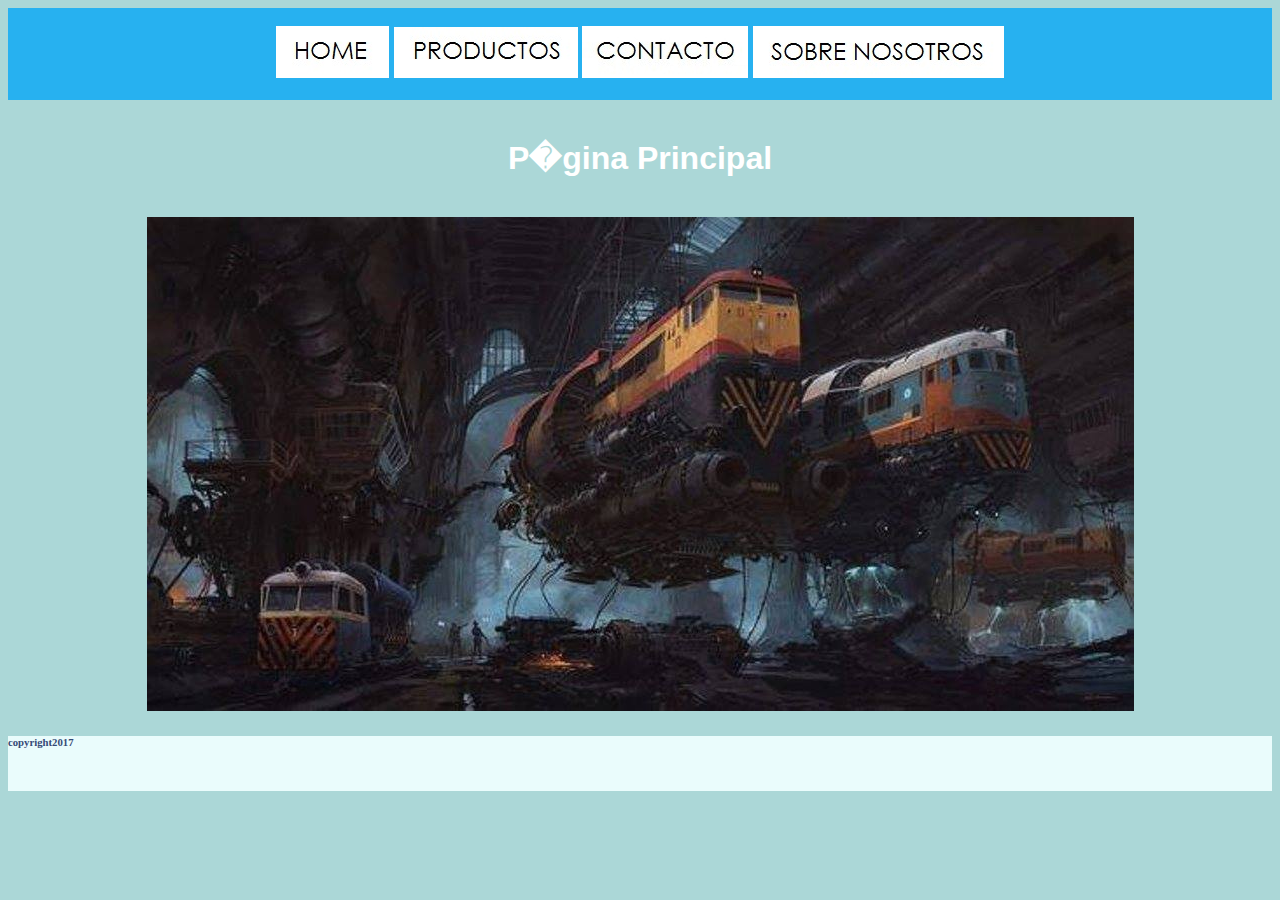
<file: html/index.html>
<html>
<head>
  <link href="../css/main.css" rel="stylesheet" type="text/css">
  <title>P�gina de prueba</title>
</head>
<body>
  <div id="menu" align="center">
    <br/>
    <a href="index.html"><img src="../img/home.jpg" alt="home"/></a>
    <a href="productos.html"><img src="../img/productos.jpg" alt="productos"/></a> 
    <a href="contacto.html"><img src="../img/contacto.jpg" alt="contacto"/></a> 
    <a href="about.html"><img src="../img/sobrenosotros.jpg" alt="productos"/></a>
    <br/>
    <br/>
  </div>
  <div class="cuerpo">
    <br/>
    <h1 align="center">P�gina Principal</h1>
    <br/>
    <img src="../img/tren.jpg" alt="trencito">
  </div>
  <div ID="footer">
    <h6>copyright2017</h6>
    <br/>
  </div>
 

</body>
</html>
</file>
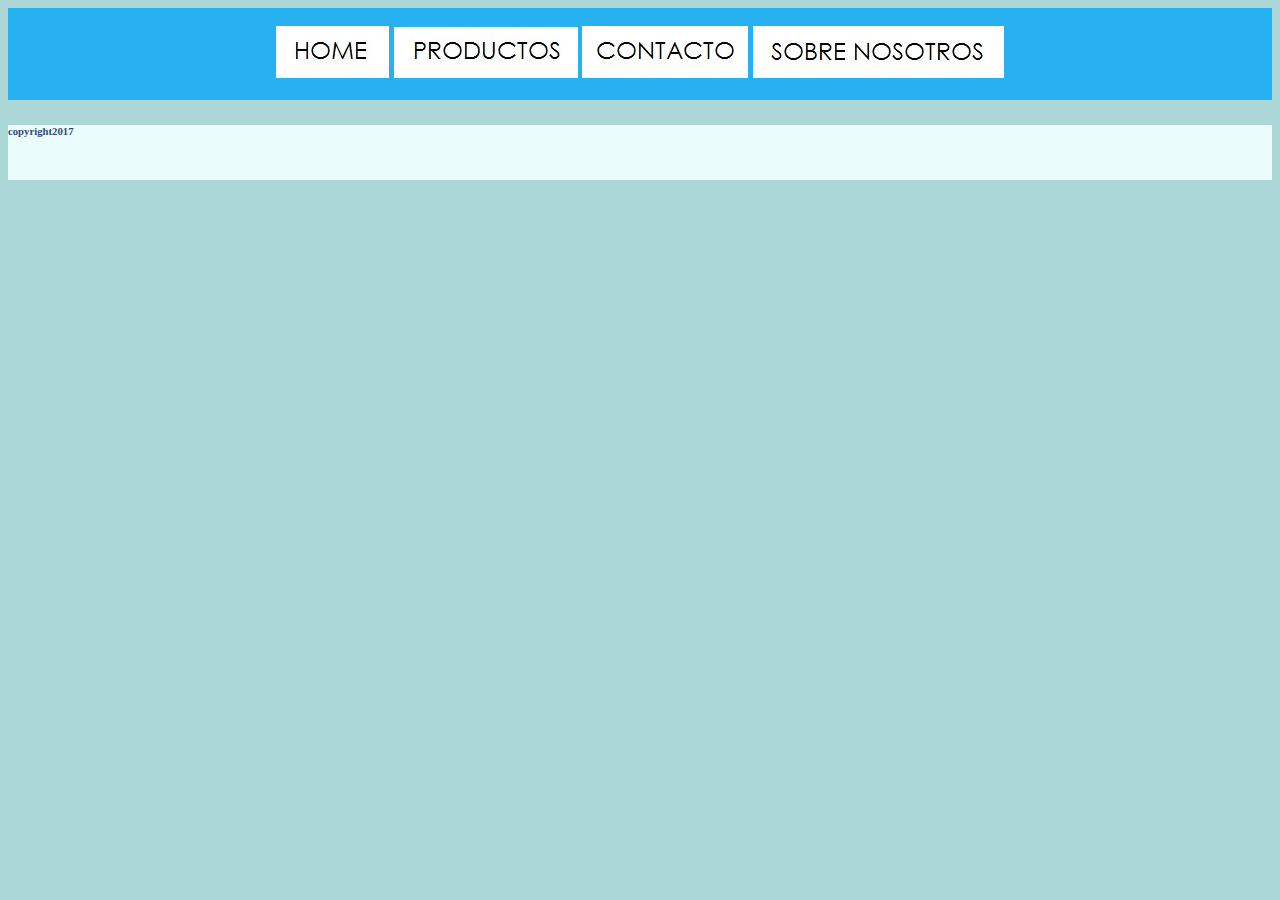
<file: html/about.html>
<html>
<head>
<title>sobre nosotros</title>
<link href="../css/main.css" rel="stylesheet" type="text/css">
</head>
<body>
   <div id="menu" align="center">
    <br/>
    <a href="index.html"><img src="../img/home.jpg" alt="home"/></a>
    <a href="productos.html"><img src="../img/productos.jpg" alt="productos"/></a> 
    <a href="contacto.html"><img src="../img/contacto.jpg" alt="contacto"/></a> 
    <a href="about.html"><img src="../img/sobrenosotros.jpg" alt="productos"/></a>
    <br/>
    <br/>
  </div>
  <div ID="footer">
    <h6>copyright2017</h6>
    <br/>
  </div>
</body>
</html>
</file>
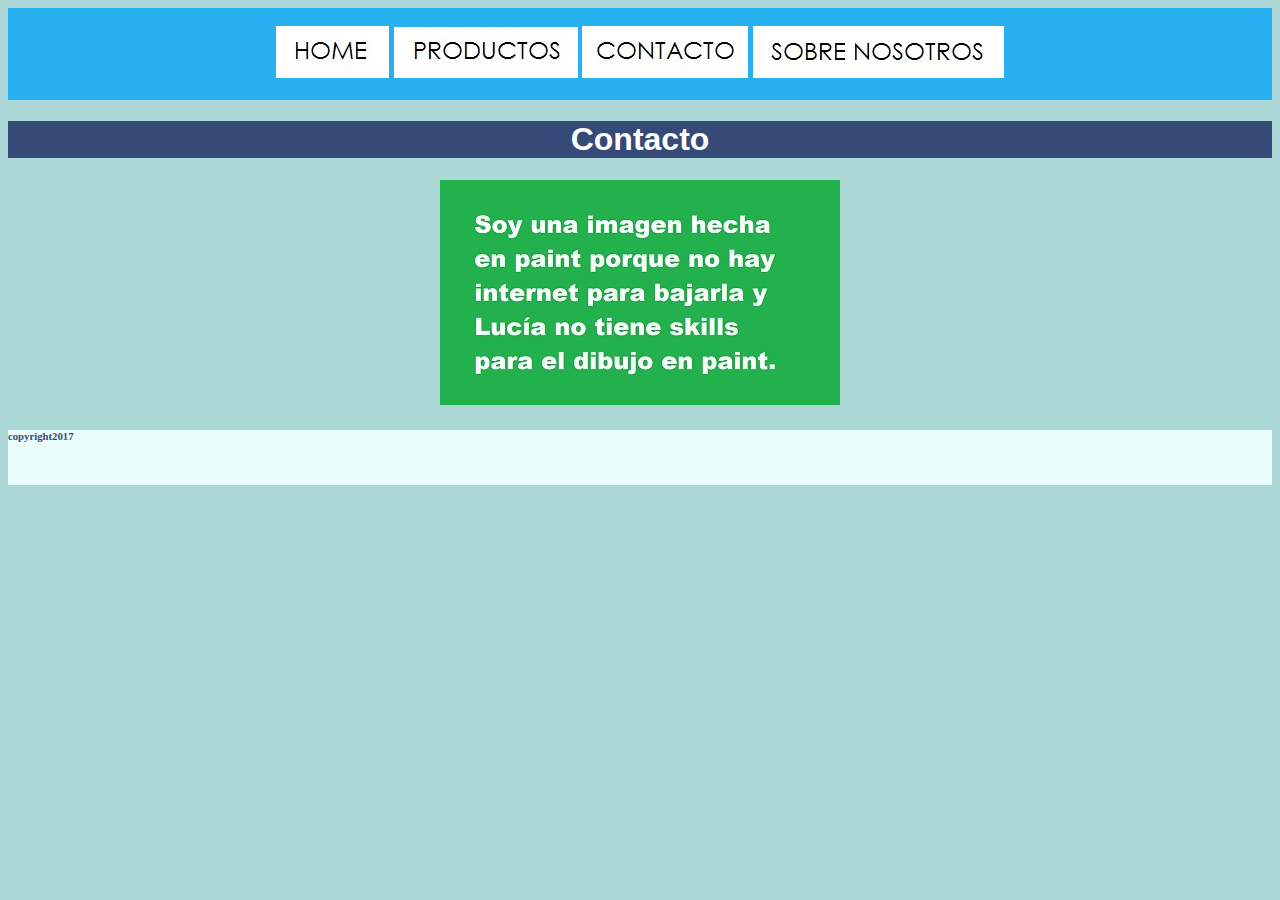
<file: html/contacto.html>
<html>
<head>
  <link href="../css/main.css" rel="stylesheet" type="text/css">
  <title>P�gina de prueba: Contacto</title>
</head>
<body>
   <div id="menu" align="center">
    <br/>
    <a href="index.html"><img src="../img/home.jpg" alt="home"/></a>
    <a href="productos.html"><img src="../img/productos.jpg" alt="productos"/></a> 
    <a href="contacto.html"><img src="../img/contacto.jpg" alt="contacto"/></a> 
    <a href="about.html"><img src="../img/sobrenosotros.jpg" alt="productos"/></a>
    <br/>
    <br/>
  </div>
  
  <div class="encabezado">
    <h1 align="center">Contacto</h1>
  </div>

  <div class="cuerpo">
   <img src="../img/miau.jpg">
   <br/>
  </div>

  <div ID="footer">
    <h6>copyright2017</h6>
    <br/>
  </div>
   
</body>
</html>
</file>
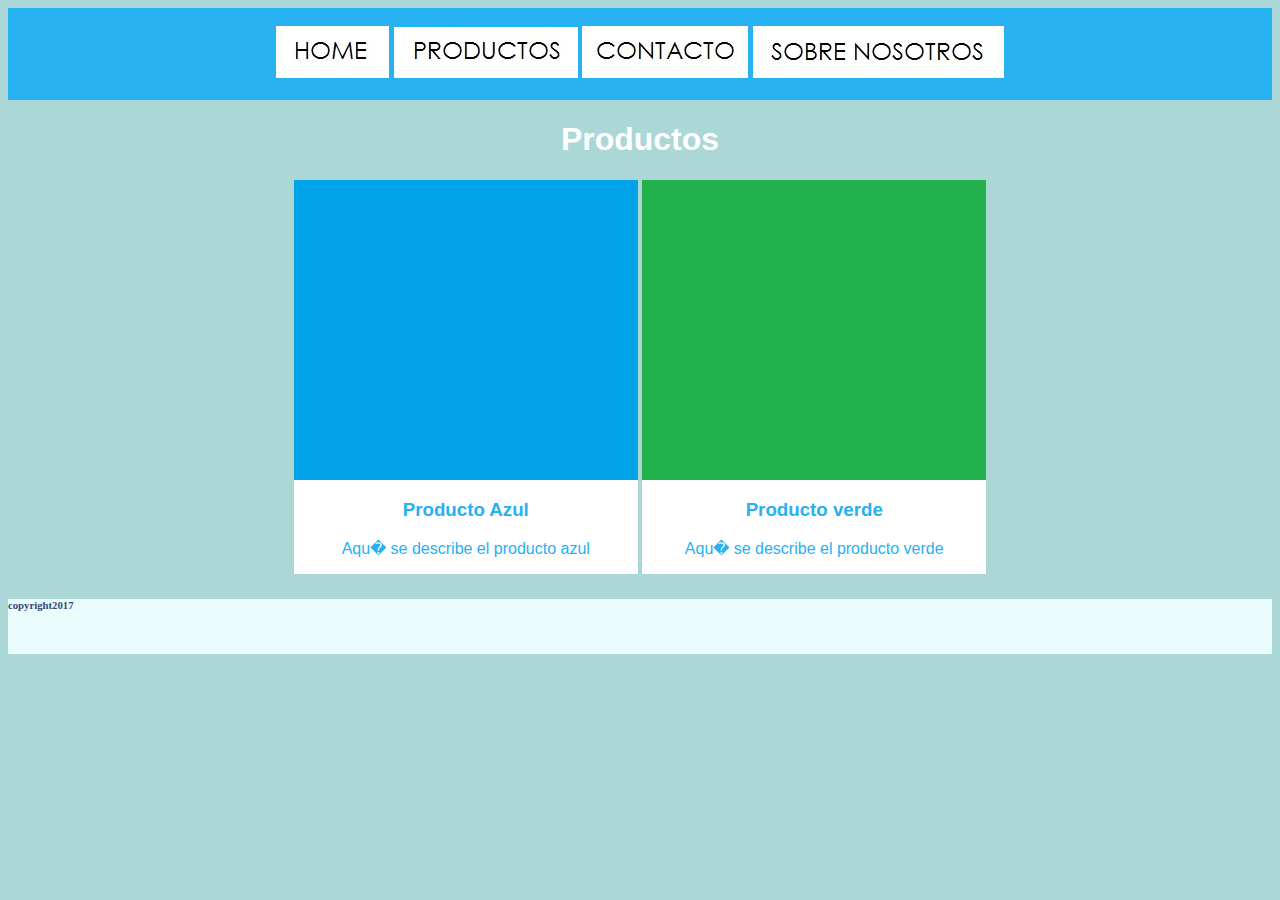
<file: html/productos.html>
<html>
<head>
  <link href="../css/main.css" rel="stylesheet" type="text/css">
  <title>P�gina de prueba: Productos</title>
</head>
<body>
   <div id="menu" align="center">
    <br/>
    <a href="index.html"><img src="../img/home.jpg" alt="home"/></a>
    <a href="productos.html"><img src="../img/productos.jpg" alt="productos"/></a> 
    <a href="contacto.html"><img src="../img/contacto.jpg" alt="contacto"/></a> 
    <a href="about.html"><img src="../img/sobrenosotros.jpg" alt="productos"/></a>
    <br/>
    <br/>
  </div>
  <div>
    <h1 align="center">Productos</h1>
  </div>
  <div class="cuerpo" align="center">
    <div class="producto">
      <img src="../img/productoazul.jpg" alt="producto azul"/>
      <h3>Producto Azul</h3>
      <p>Aqu� se describe el producto azul</p>
    </div>
    <div class="producto">
      <img src="../img/productoverde.jpg" alt="producto verde"/>
      <h3>Producto verde</h3>
      <p>Aqu� se describe el producto verde</p>
    </div>
  </div>
  <div ID="footer">
    <h6>copyright2017</h6>
    <br/>
  </div>
 
 
</body>
</html>
</file>
<file: css/main.css>
body {
	background: #abd7d7;
	color: white;
    font-family: arial,sans-serif;
}

.encabezado{
  background: #354a76;
}

.producto{
  color:#27b1f0;
  display: inline-block;
  background:white;
}

.cuerpo {
	background:#abd7d7;
	text-align:center;
}

#menu{
   background: #27b1f0;
}

#footer{
   color:#354a76;
   background:#eafcfc;
   font-family: times;
}
</file>
